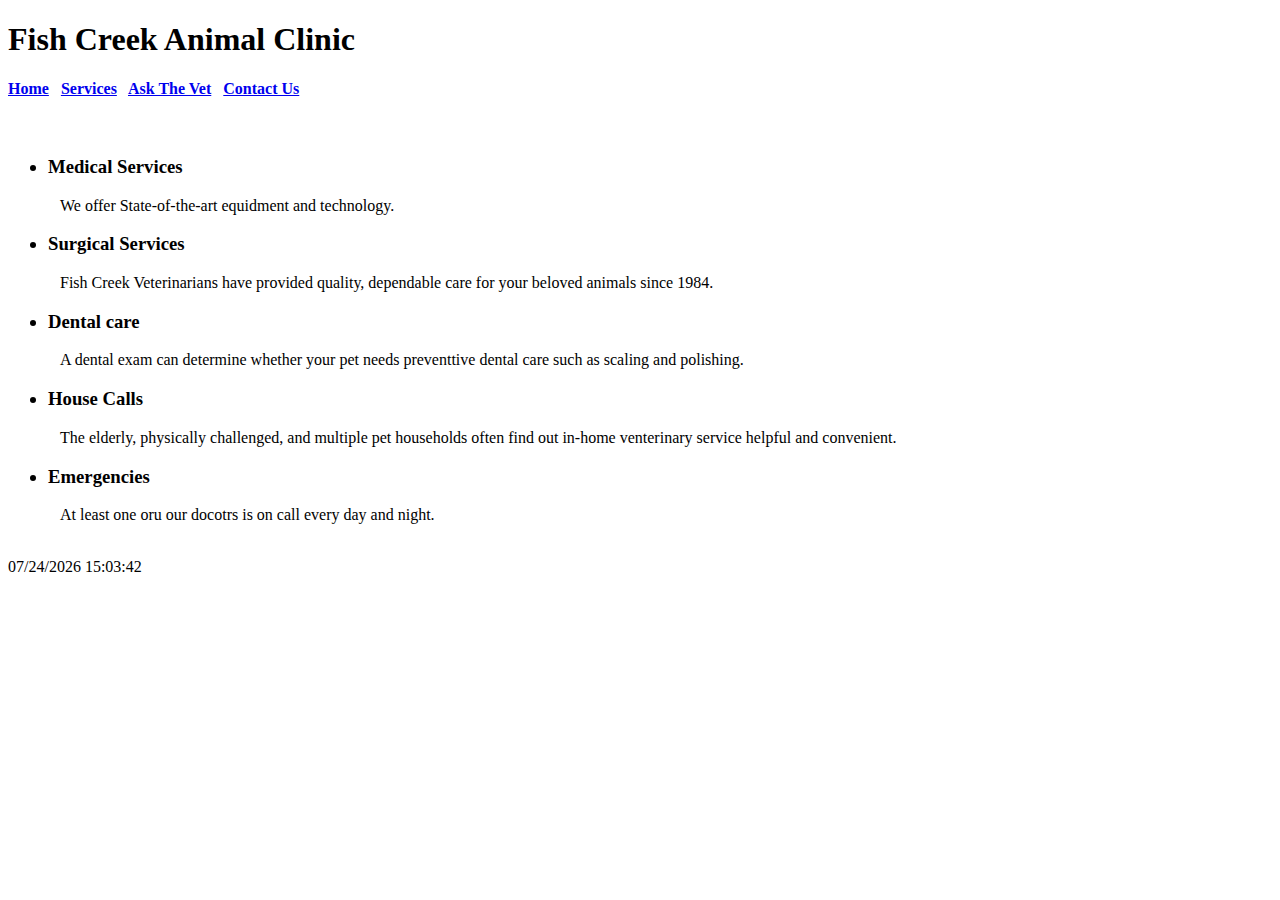
<file: index.html>
<!DOCTYPE html>
<html lang="en">
<head>
    <meta charset="UTF-8">
    <meta http-equiv="X-UA-Compatible" content="IE=edge">
    <meta name="viewport" content="width=device-width, initial-scale=1.0">
    <title>Fish Creek Animal Clinic</title>
</head>
<h1>Fish Creek Animal Clinic</h1>
<nav>
<h4><a href="home.html">Home</a> &nbsp;
 <a href="index.html">Services</a> &nbsp;
 <a href="askthevet.html">Ask The Vet</a> &nbsp;
<a href="mailto:fishcreekanimalclinc@gmail.com"> Contact Us</a>
</h4></nav>
<main>
<ul><br>
    <b><h3><li>Medical Services</h3></b></li>
    &nbsp;&nbsp;&nbsp;We offer State-of-the-art equidment and technology.
    <h3><b><li> Surgical Services </b></h3></li>
    &nbsp;&nbsp;&nbsp;Fish Creek Veterinarians have provided quality, dependable care for your beloved animals since 1984.
    <h3><b><li>Dental care</b></h3></li>
    &nbsp;&nbsp;&nbsp;A dental exam can determine whether your pet needs preventtive dental care such as scaling and polishing.
    <h3><b><li>House Calls</b></h3></li>
    &nbsp;&nbsp;&nbsp;The elderly, physically challenged, and multiple pet households often find out in-home venterinary service helpful and convenient.
    <h3><b><li>Emergencies</b></h3></li>
    &nbsp;&nbsp;&nbsp;At least one oru our docotrs is on call every day and night.
</ul>
</main>
<footer>
    <br>
    <script> 
    var date = document.lastModified; 
    document.write(date); 
   </script> 
   </footer>
</body>
</html>
</file>
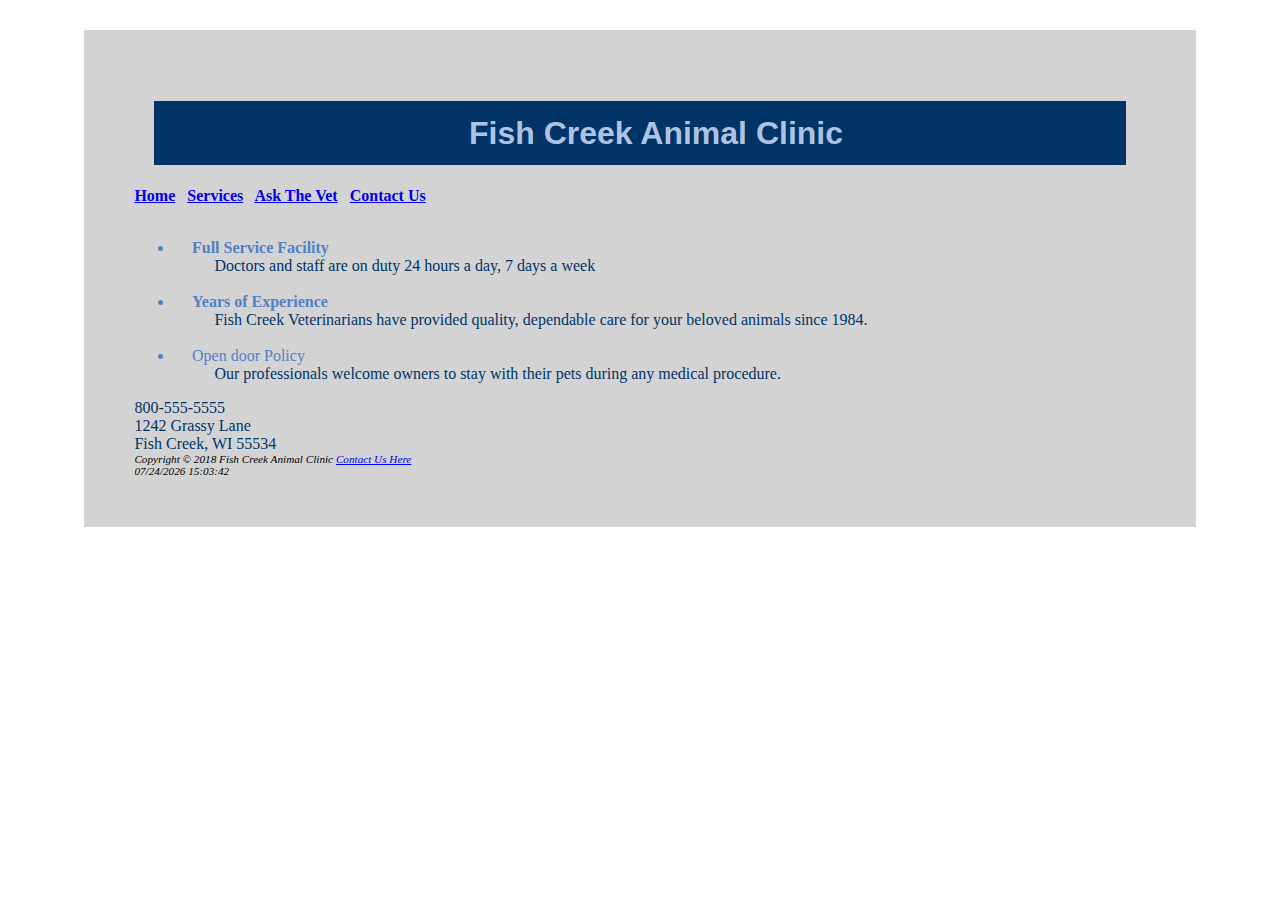
<file: home.html>
<!DOCTYPE html>
<html lang="en">

<head>
    <meta charset="UTF-8">
    <meta http-equiv="X-UA-Compatible" content="IE=edge">
    <meta name="viewport" content="width=device-width, initial-scale=1.0">
    <title>Fish Creek Animal Clinic</title>
    <link rel="stylesheet" type="text/css" href="fishcreek.css">
      <Style>
        div {
            background-color: lightgray;
            width: auto;
            padding: 50px;
            margin: 30px;
        }
    </Style>
</head>
<div id="wrapper">
    <header>
        <h1>Fish Creek Animal Clinic</h1>
    </header>
    <nav> <a href="home.html">Home</a> &nbsp;
        <a href="index.html">Services</a> &nbsp;
        <a href="askthevet.html">Ask The Vet</a> &nbsp;
        <a href="mailto:fishcreekanimalclinc@gmail.com"> Contact Us</a>
    </nav>
    <br>
    <main>
     <p class="category">
        <ul>
            <li><b>Full Service Facility</b> </li>
       <dd>Doctors and staff are on duty 24 hours a day, 7 days a week</dd><br>
        <li>
            <b>Years of Experience</b>
        </li>
    
    
       <dd>Fish Creek Veterinarians have provided quality, dependable care for your beloved animals since
        1984.</dd><br>
            <li>
                Open door Policy
            </li>

        <dd>Our professionals welcome owners to stay with their pets during any medical procedure.</dd>
    </ul>
</p>
        800-555-5555
            <br>
            1242 Grassy Lane
            <br>
            Fish Creek, WI 55534
    </main>
            <footer>
                Copyright &copy; 2018 Fish Creek Animal Clinic
                <a href="mailto:tiafrederick@ymail.com">Contact Us Here </a>
    <br>
    <script>
        var date = document.lastModified;
        document.write(date); 
    </script>
    </footer>
</div>
</body>
</html>
</file>
<file: fishcreek.css>
header{
    font-family: Arial;
    background-color: #003366;
    margin: 20px;
    color: #aec3e3;
    text-align: center;
}
header h1{
  line-height: 200%;  
  text-indent: 1em;
}
nav{
  font-weight:bold;

}
main{
    color: #003366;
    font-family: Verdana; 
}
   li{
    color: #5280c5;
    text-indent: 1.1em;
    font-family: Georgia;
  }
  #wrapper {
    width: 80%;
    margin-left: auto;
    margin-right: auto;
  }
.category{
  font-weight: bold;
  color: #5280c5;
  font-family: Georgia, 'Times New Roman', Times, serif;
}
footer{
  font-size: .70em;
  font-style: italic;
}
</file>
